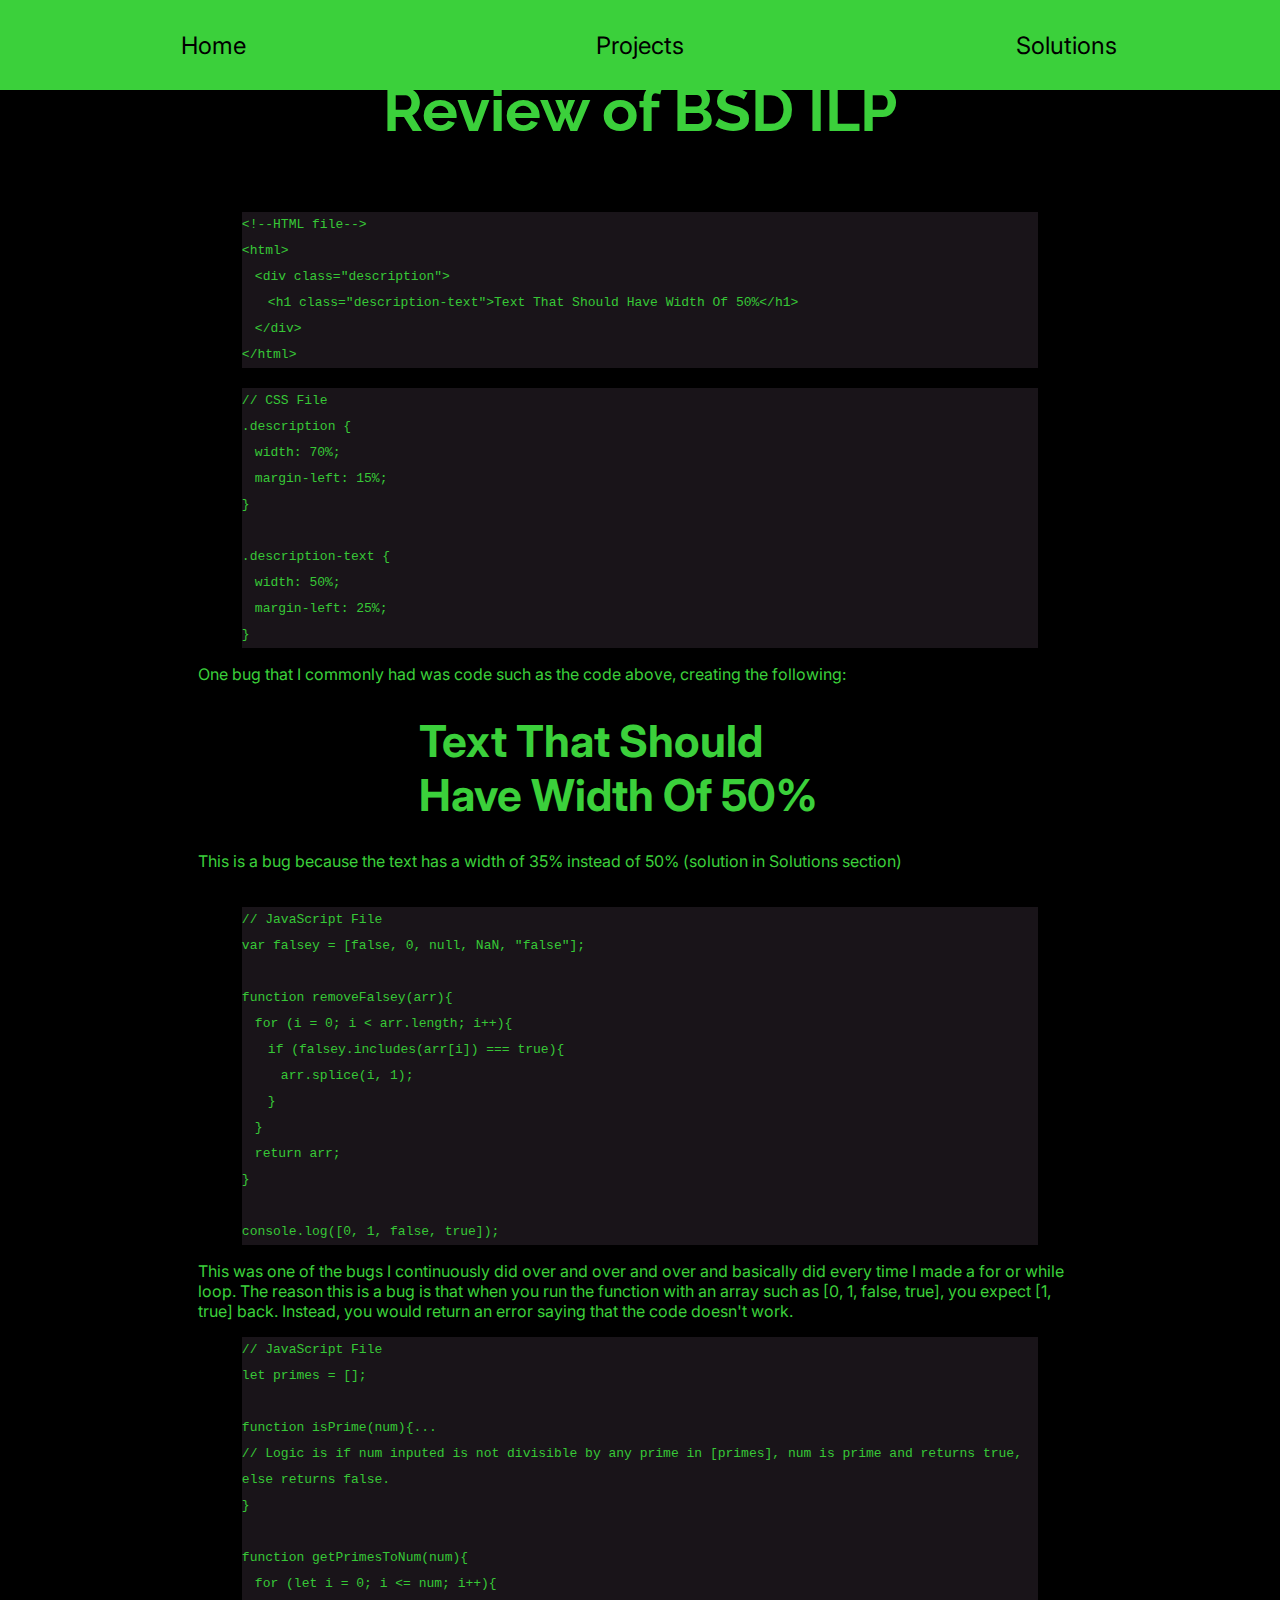
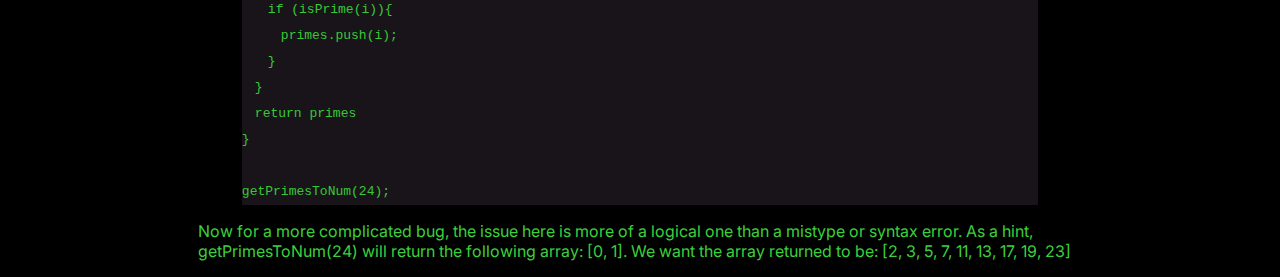
<file: bugs.html>
<!DOCTYPE html>
<html>
  <head>
    <meta charset="utf-8">
    <meta name="viewport" content="width=device-width">
	  <link rel="preconnect" href="https://fonts.gstatic.com">
	  <link href="https://fonts.googleapis.com/css2?family=Raleway:ital,wght@0,100;0,200;0,300;0,400;0,500;0,600;0,700;0,800;0,900;1,100;1,200;1,300;1,500;1,600;1,700;1,800;1,900&display=swap"
	 rel="stylesheet">
    <link href="https://fonts.googleapis.com/css2?family=Inter&display=swap" rel="stylesheet">
    <title>ILP Presentation</title>
    <link href="style.css" rel="stylesheet" type="text/css" />
    <link rel="stylesheet" href="https://use.fontawesome.com/releases/v5.8.1/css/all.css" integrity="sha384-50oBUHEmvpQ+1lW4y57PTFmhCaXp0ML5d60M1M7uH2+nqUivzIebhndOJK28anvf" crossorigin="anonymous">

  </head>
  <header>
    <nav id="nav-bar">
      <div class="nav-div"><a class="nav-link" href="index.html"><i class="fa fa-home"></i> Home</a></div>
      <div class="nav-div"><a class="nav-link" href="projects.html"><i class="fa fa-sticky-note"></i> Projects</a></div>
      <div class="nav-div"><a class="nav-link" href="solutions.html"><i class="fa fa-code"></i> Solutions</a></div>
    </nav>
  </header>
  <body>
    <div id="title">
      <h1>Review of BSD ILP</h1>
    </div>
    <div class="description">
      <code>&lt;!--HTML file--&gt;
        &lt;html&gt;
        &emsp;&lt;div class="description"&gt;
        &emsp;&emsp;&lt;h1 class="description-text"&gt;Text That Should Have Width Of 50%&lt;/h1&gt;
        &emsp;&lt;/div&gt;
        &lt;/html&gt;</code>
      <br>
      <code>// CSS File
        .description {
        &emsp;width: 70%;
        &emsp;margin-left: 15%;
        }
        
        .description-text {
        &emsp;width: 50%;
        &emsp;margin-left: 25%;
        }
        </code>
      <p class="description-text" id="demo">One bug that I commonly had was code such as the code above, creating the following:</p>

      <h1 class="example-text">Text That Should Have Width Of 50%</h1>

      <p class="description-text">This is a bug because the text has a width of 35% instead of 50% (solution in Solutions section)<p>
      <br>
      <code>// JavaScript File
        var falsey = [false, 0, null, NaN, "false"];

        function removeFalsey(arr){
        &emsp;for (i = 0; i &lt; arr.length; i++){
        &emsp;&emsp;if (falsey.includes(arr[i]) === true){
        &emsp;&emsp;&emsp;arr.splice(i, 1);
        &emsp;&emsp;}
        &emsp;}
        &emsp;return arr;
        }

        console.log([0, 1, false, true]);
      </code>

      <p class="description-text">This was one of the bugs I continuously did over and over and over and basically did every time I made a for or while loop. The reason this is a bug is that when you run the function with an array such as [0, 1, false, true], you expect [1, true] back. Instead, you would return an error saying that the code doesn't work.</p>

      <code>// JavaScript File
        let primes = [];

        function isPrime(num){...
        // Logic is if num inputed is not divisible by any prime in [primes], num is prime and returns true, else returns false.
        }

        function getPrimesToNum(num){
        &emsp;for (let i = 0; i &lt;= num; i++){
        &emsp;&emsp;if (isPrime(i)){
        &emsp;&emsp;&emsp;primes.push(i);
        &emsp;&emsp;}
        &emsp;}
        &emsp;return primes
        }

        getPrimesToNum(24);
      </code>
      <p class="description-text">Now for a more complicated bug, the issue here is more of a logical one than a mistype or syntax error. As a hint, getPrimesToNum(24) will return the following array: [0, 1]. We want the array returned to be: [2, 3, 5, 7, 11, 13, 17, 19, 23]</p>

    </div>
  </body>
</html>
</file>
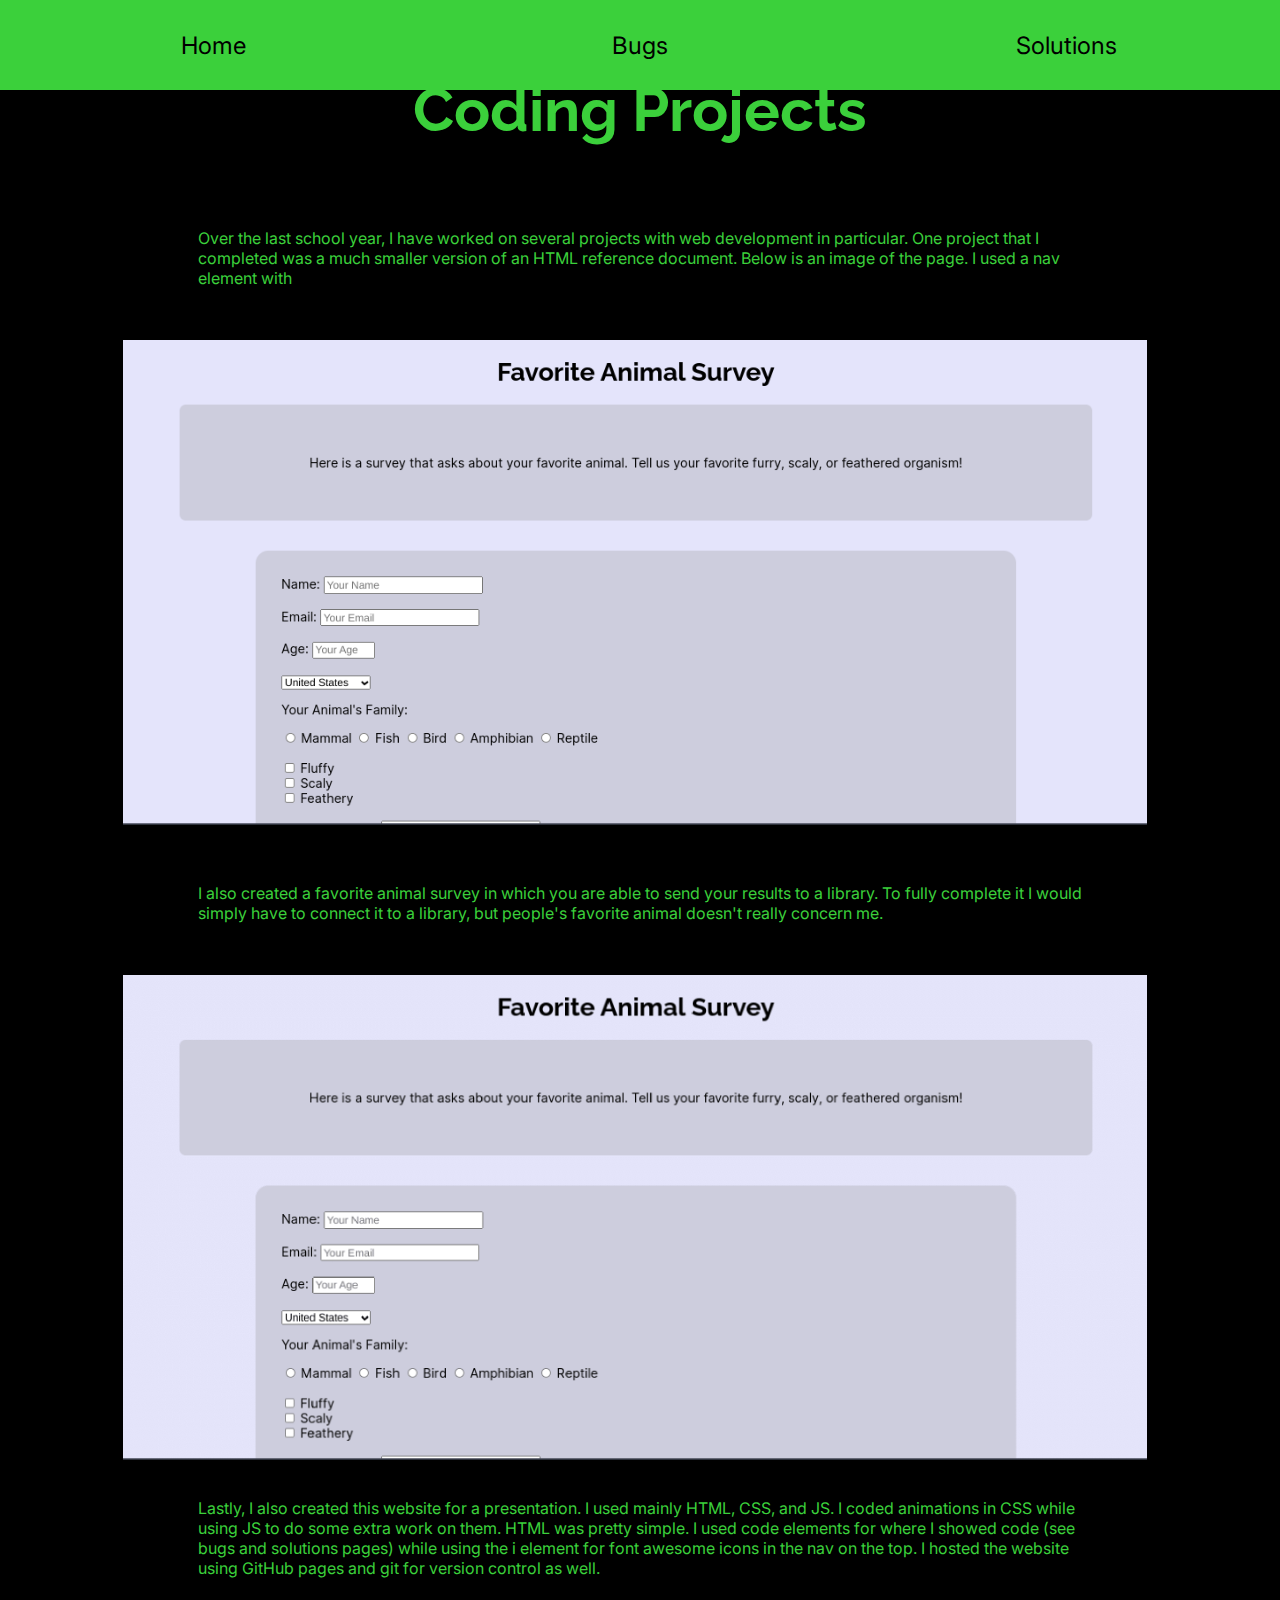
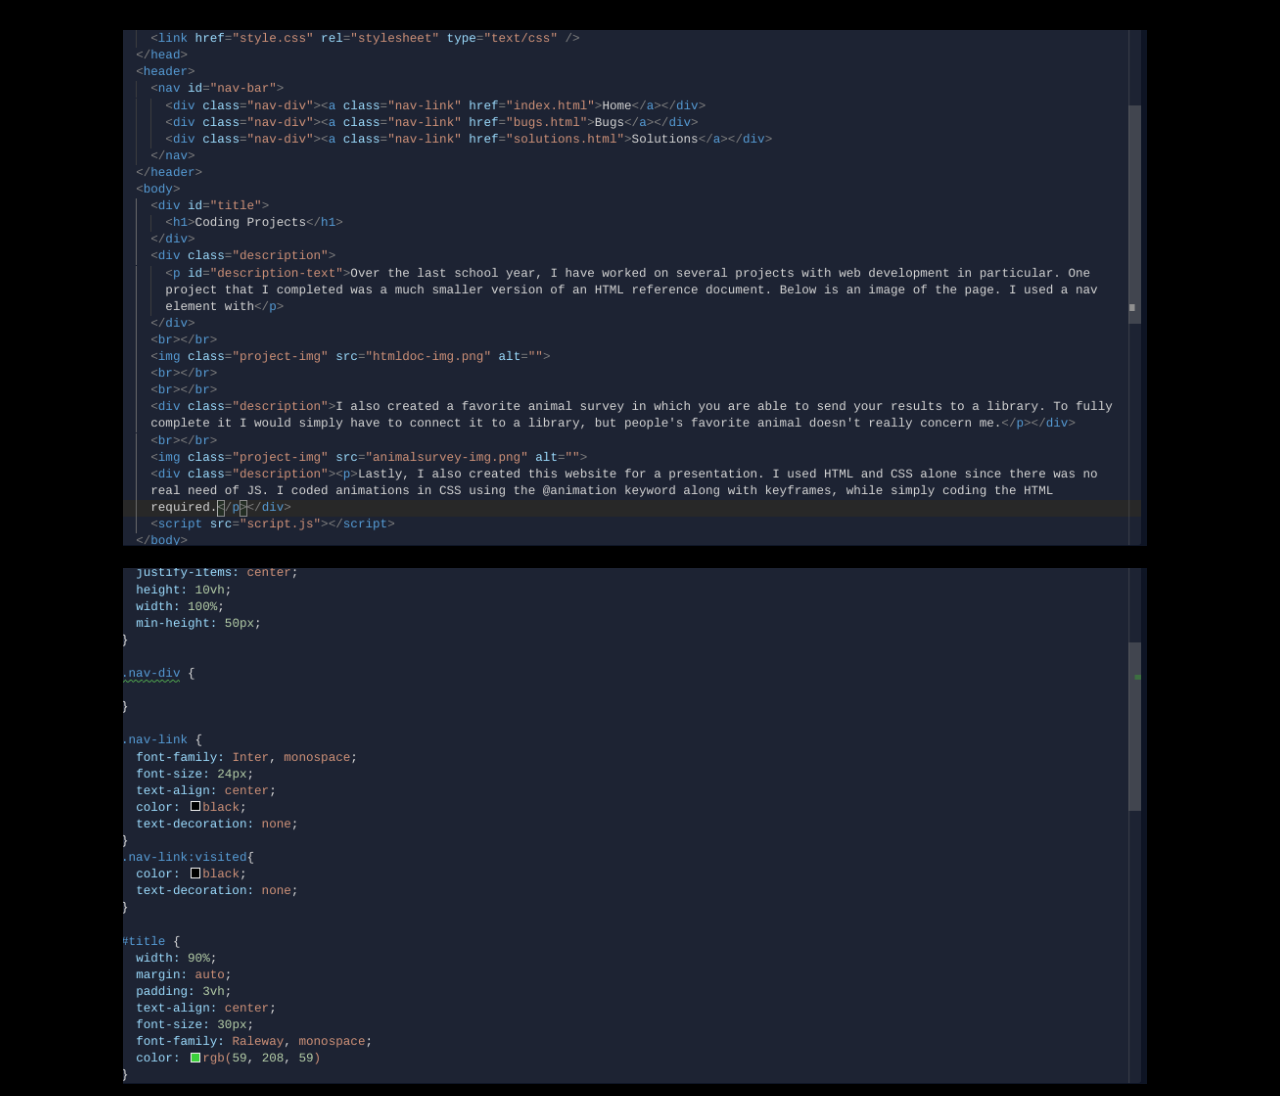
<file: projects.html>
<!DOCTYPE html>
<html>
  <head>
    <meta charset="utf-8">
    <meta name="viewport" content="width=device-width">
	  <link rel="preconnect" href="https://fonts.gstatic.com">
	  <link href="https://fonts.googleapis.com/css2?family=Raleway:ital,wght@0,100;0,200;0,300;0,400;0,500;0,600;0,700;0,800;0,900;1,100;1,200;1,300;1,500;1,600;1,700;1,800;1,900&display=swap"
	 rel="stylesheet">
    <link href="https://fonts.googleapis.com/css2?family=Inter&display=swap" rel="stylesheet">
    <title>ILP Presentation</title>
    <link href="style.css" rel="stylesheet" type="text/css" />
    <link rel="stylesheet" href="https://use.fontawesome.com/releases/v5.8.1/css/all.css" integrity="sha384-50oBUHEmvpQ+1lW4y57PTFmhCaXp0ML5d60M1M7uH2+nqUivzIebhndOJK28anvf" crossorigin="anonymous">
  </head>
  <header>
    <nav id="nav-bar">
      <div class="nav-div"><a class="nav-link" href="index.html"><i class="fa fa-home"></i> Home</a></div>
      <div class="nav-div"><a class="nav-link" href="bugs.html"><i class="fa fa-times"></i> Bugs</a></div>
      <div class="nav-div"><a class="nav-link" href="solutions.html"><i class="fa fa-code"></i> Solutions</a></div>
    </nav>
  </header>
  <body>
    <div id="title">
      <h1>Coding Projects</h1>
    </div>
    <div class="description">
      <p id="description-text">Over the last school year, I have worked on several projects with web development in particular. One project that I completed was a much smaller version of an HTML reference document. Below is an image of the page. I used a nav element with</p>
    </div>
    <br></br>
    <img class="project-img" id="project-img1" src="imgs/htmldoc-img.png" alt="">
    <br></br>
    <br></br>
    <div class="description">I also created a favorite animal survey in which you are able to send your results to a library. To fully complete it I would simply have to connect it to a library, but people's favorite animal doesn't really concern me.</p></div>
    <br></br>
    <img class="project-img" id="project-img2" src="imgs/animalsurvey-img.png" alt="">
    <br></br>
    <div class="description"><p>Lastly, I also created this website for a presentation. I used mainly HTML, CSS, and JS. I coded animations in CSS while using JS to do some extra work on them. HTML was pretty simple. I used code elements for where I showed code (see bugs and solutions pages) while using the i element for font awesome icons in the nav on the top. I hosted the website using GitHub pages and git for version control as well.</p></div>
    <br></br>
    <img class="project-img" id="project-img3" src="imgs/codehtml-img.png" alt="">
    <br></br>
    <img class="project-img" id="project-img4" src="imgs/codecss-img.png" alt="">
    <script>
    </script>
  </body>
</html>
</file>
<file: style.css>
body{
  background-color: black;
}

code {
  white-space: pre-line;
  display: block;
  width: 90%;
  line-height: 2;
  margin-left: 5%;
  color: rgb(55, 200, 55);
  background-color: rgb(25, 20, 25);
  animation: fade-in 1.5s;
  animation-timing-function: ease-in;
}

a {
  color: rgb(71, 214, 159);
  text-decoration: none;
}

#nav-bar {
  position: fixed;
  top: 0px;
  left: 0px;
  display: grid;
  grid-template-columns: repeat(3, 1fr);
  grid-template-areas: 
    "projects, bugs, solutions";
  background-color: rgb(59, 208, 59);
  align-items: center;
  justify-items: center;
  height: 10vh;
  width: 100%;
  min-height: 50px;
}

.nav-div {

}

.nav-link {
  font-family: Inter, monospace;
  font-size: 24px;
  text-align: center;
  color: black;
  text-decoration: none;
}
.nav-link:visited{
  color: black;
  text-decoration: none;
}

#title {
  width: 90%;
  margin: auto;
  padding: 3vh;
  text-align: center;
  font-size: 30px;
  font-family: Raleway, monospace;
  color: rgb(59, 208, 59)
}

#title-img {
  width: 80vw;
  margin: 0 0 0 9vw;
  animation: fade-in 1.5s;
  animation-timing-function: ease-out;
}

.project-img {
  width: 80vw;
  margin: 0 0 0 9vw;
  animation: fade-in 1.5s;
  animation-timing-function: ease-out;
}


@keyframes fade-in{
  from {
    opacity: 1%;
    margin-top: 100vh;
  }
  to {
    opacity: 100%;
    margin-top: 0vh;
  }
}

.description {
  text-align: left;
  font-family: Inter, monospace;
  margin: auto;
  width: 70%;
  color: rgb(59, 208, 59)
}

.example-text {
  width: 50%;
  margin-left: 25%;
  font-size: 44px;
}

.solutions-text {
  width: 71.43%;
  margin-left: 14.36%;
  font-size: 44px;
}
</file>
